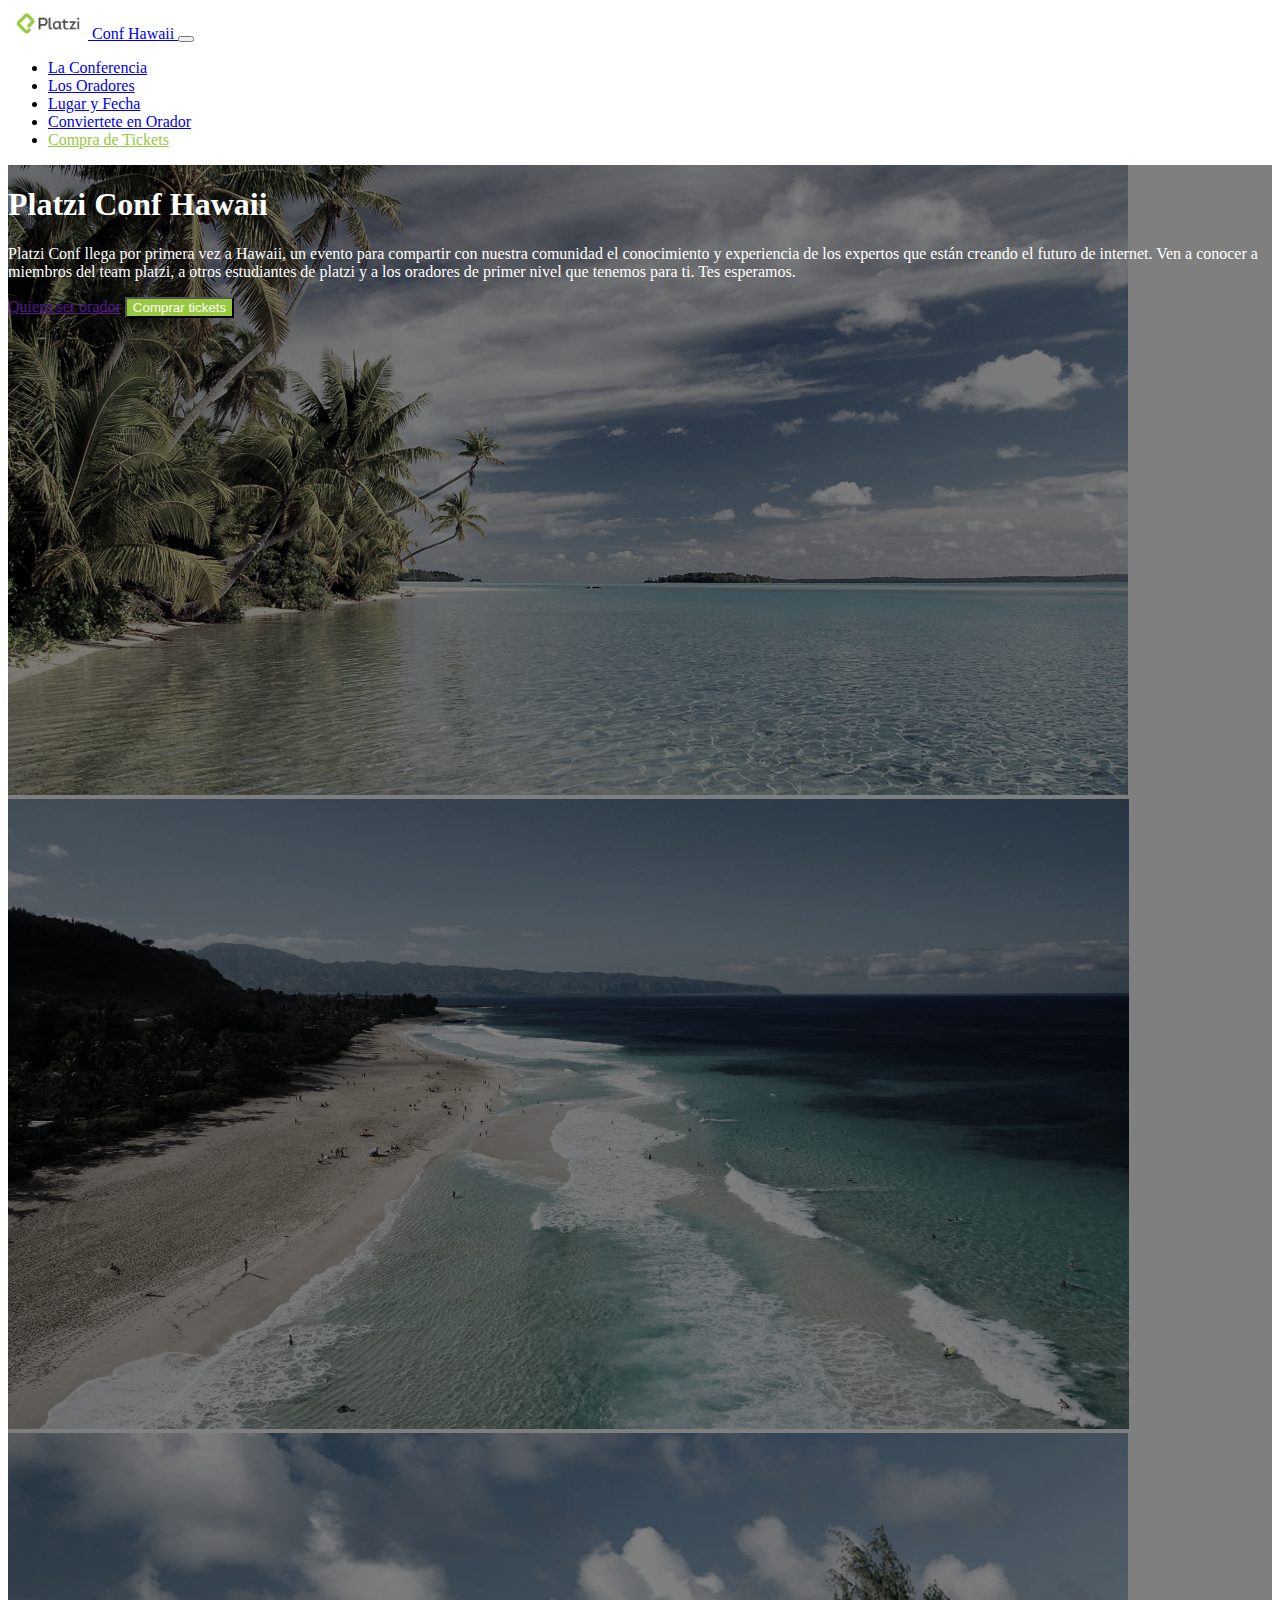
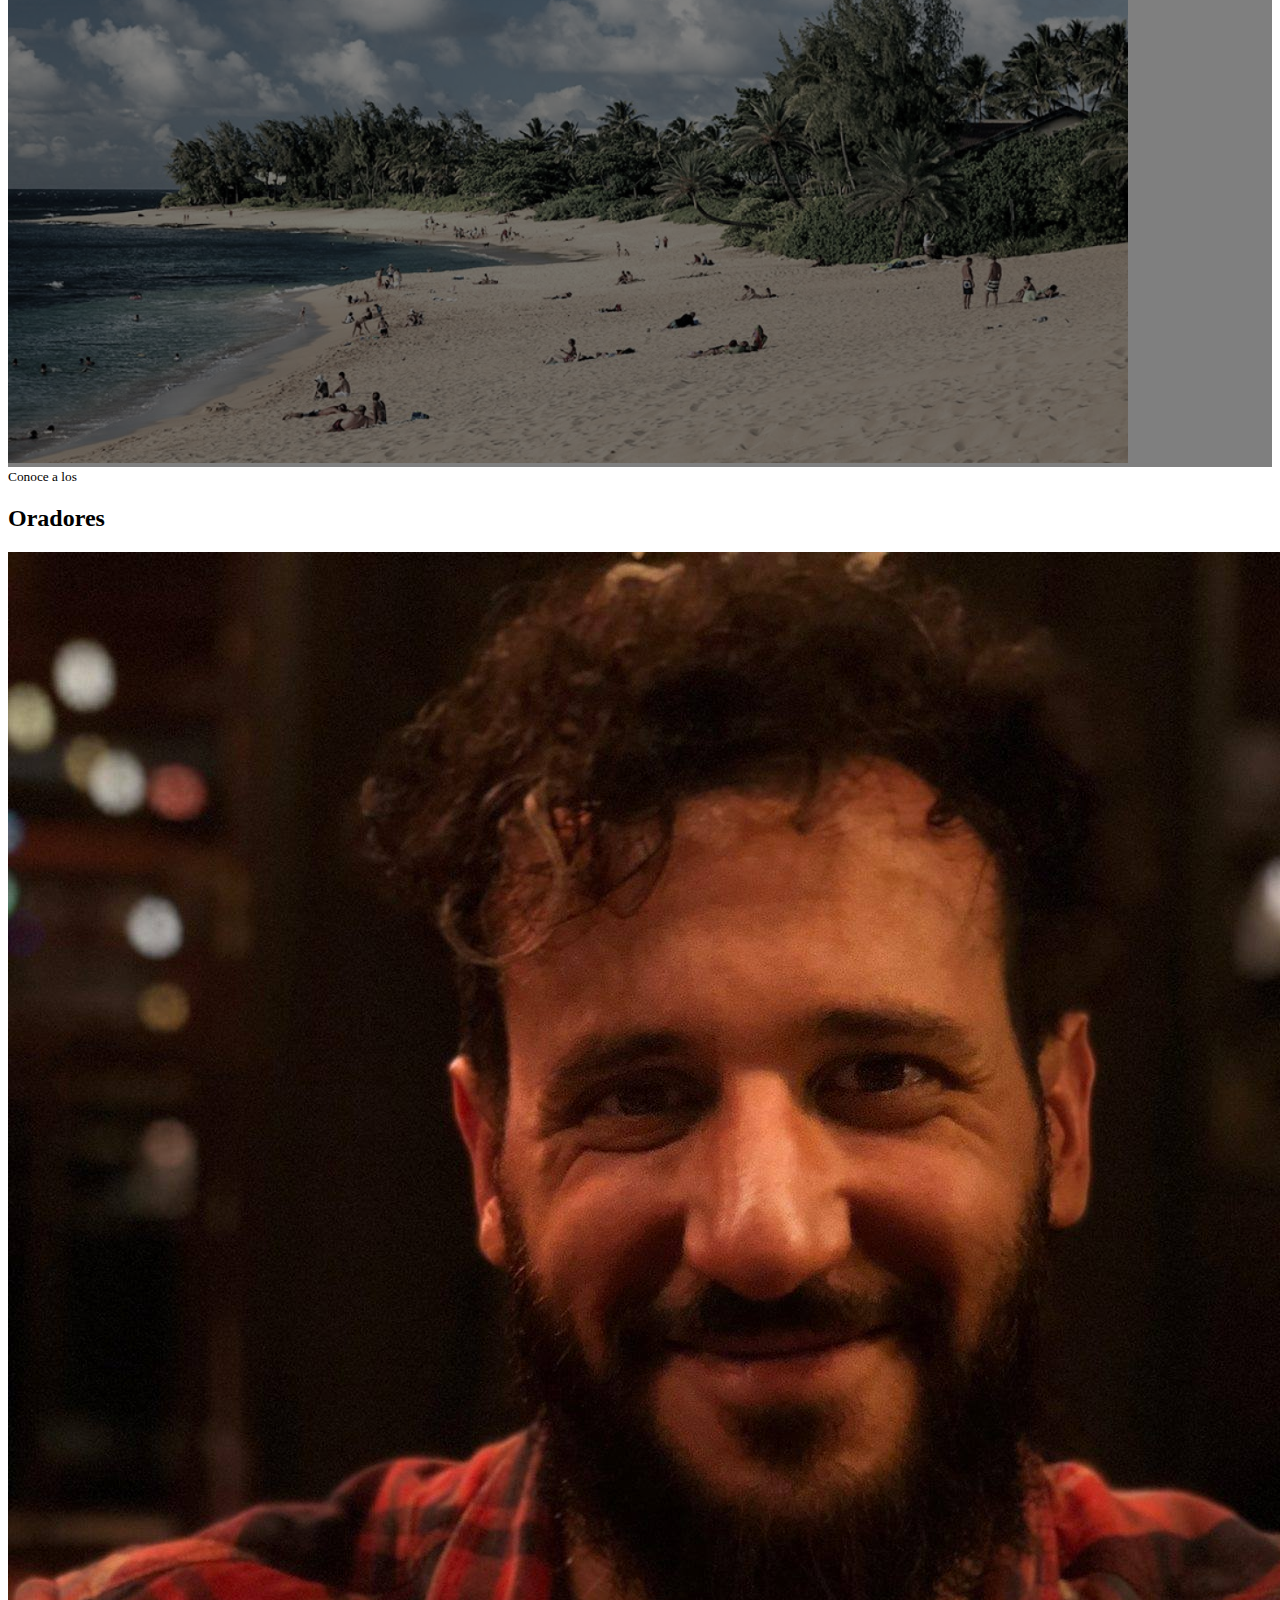
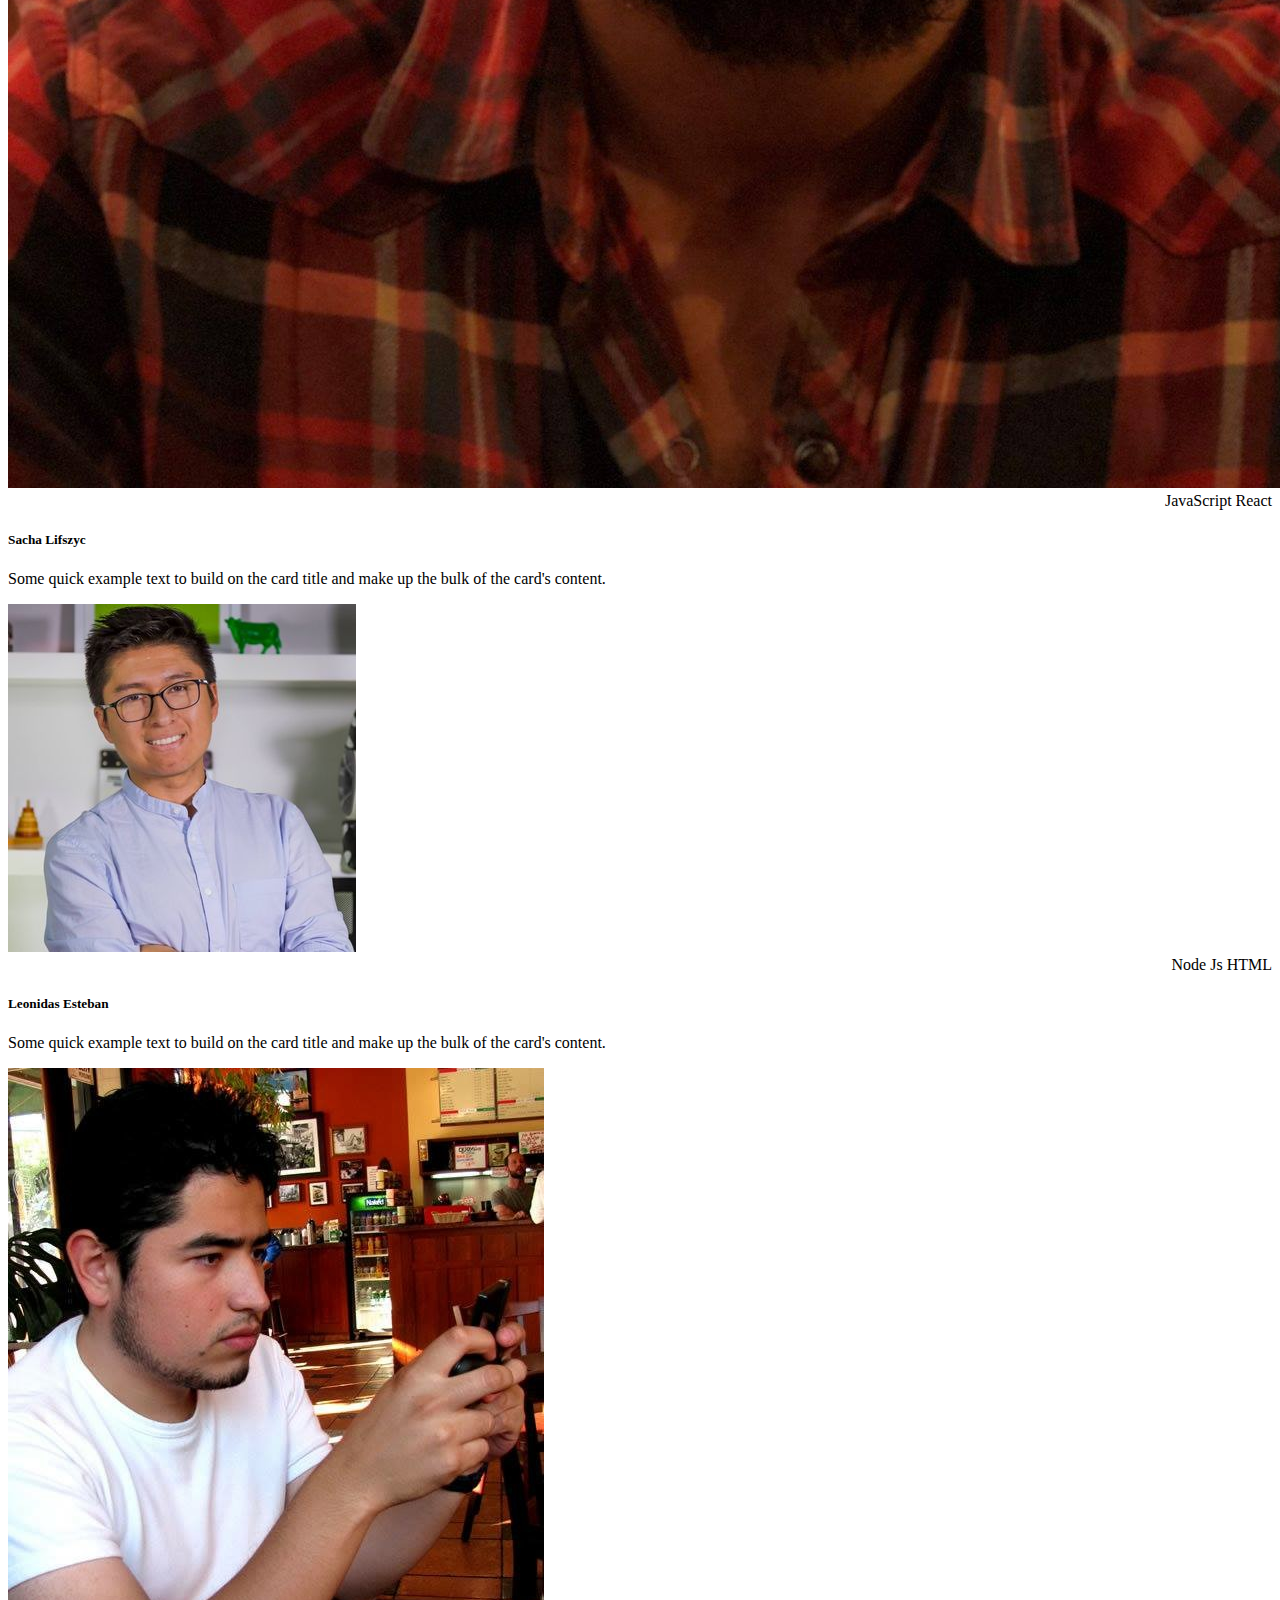
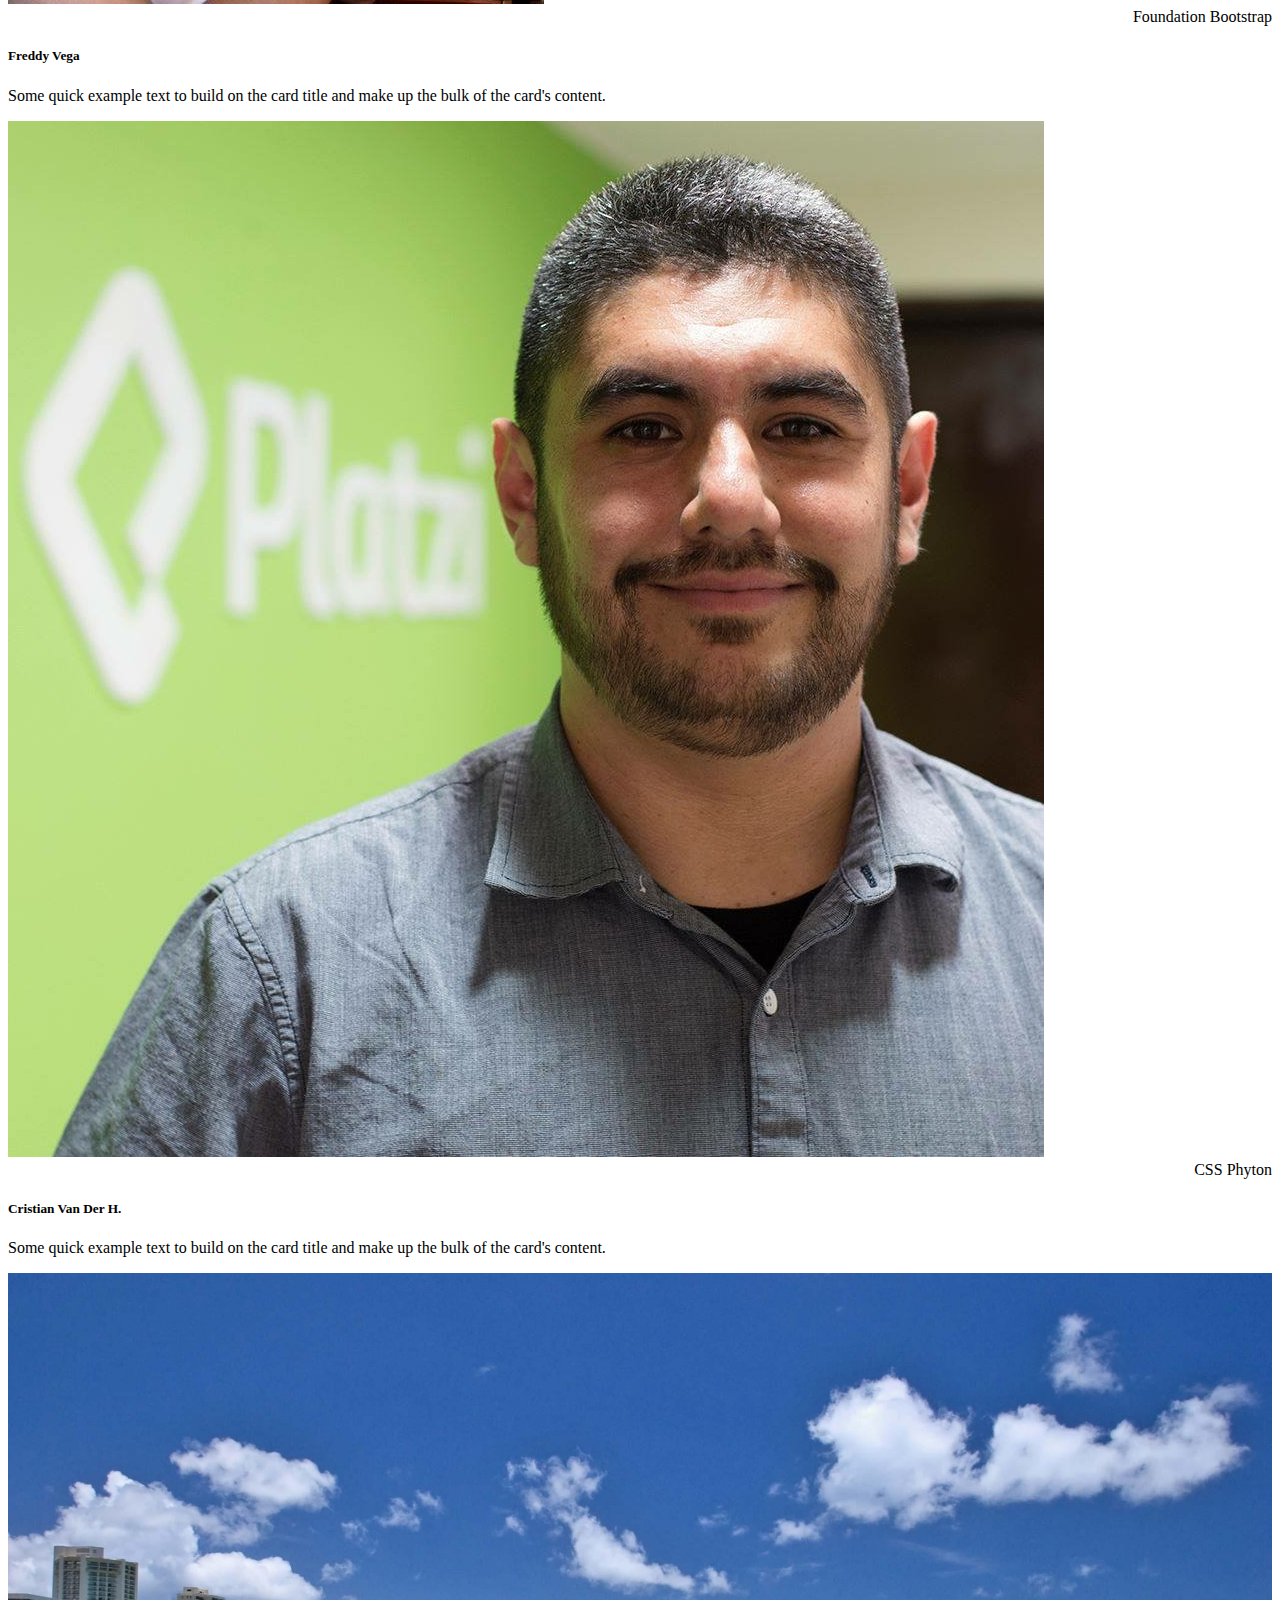
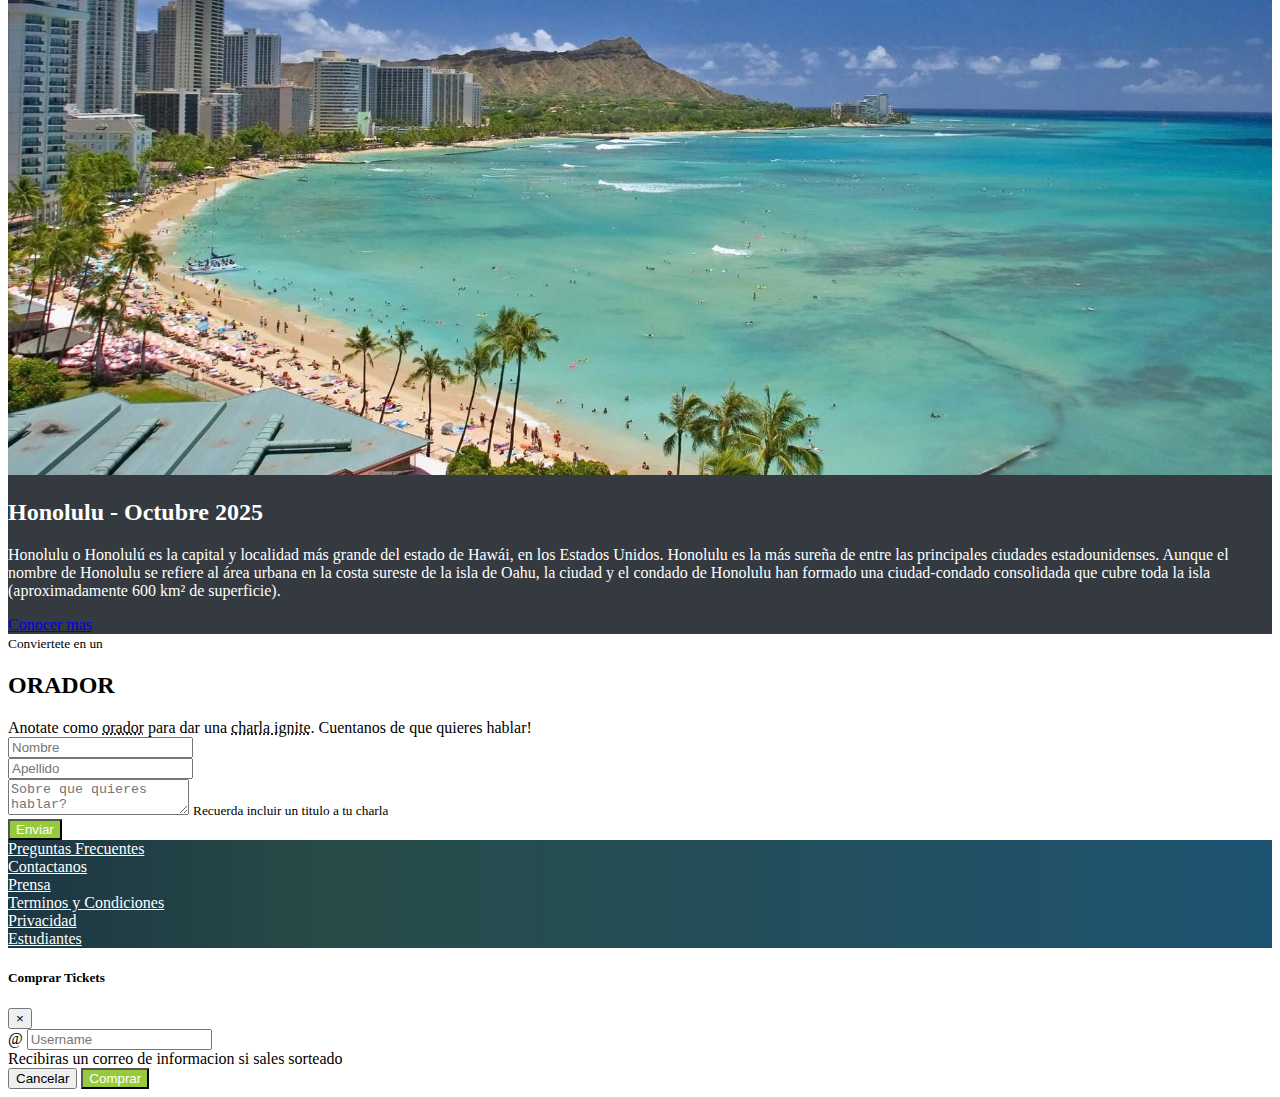
<file: index.html>
<!doctype html>
<html lang="en">
  <head>
    <!-- Required meta tags -->
    <meta charset="utf-8">
    <meta name="viewport" content="width=device-width, initial-scale=1, shrink-to-fit=no">

    <!-- Bootstrap CSS -->
    <link rel="stylesheet" href="https://cdn.jsdelivr.net/npm/bootstrap@4.5.3/dist/css/bootstrap.min.css" integrity="sha384-TX8t27EcRE3e/ihU7zmQxVncDAy5uIKz4rEkgIXeMed4M0jlfIDPvg6uqKI2xXr2" crossorigin="anonymous">
    <link rel="stylesheet" type="text/css" href="./index.css">

    <title>Conf Hawaii</title>
  </head>
  <body data-spy="scroll" data-target="#navbar" data-offset="57">
    <!-- header -->
    <header>
        <nav id="header" class="navbar navbar-expand-lg navbar-dark bg-dark fixed-top">
            <div class="container">
                  <div class="container-fluid">
                    <a class="navbar-brand" href="#">
                        <img src="./assets/img/descarga.png" alt="Platzi logo"> Conf Hawaii
                    </a>
                    <button class="navbar-toggler" type="button" data-toggle="collapse" data-target="#navbar" aria-controls="navbarSupportedContent" aria-expanded="false" aria-label="Toggle navigation">
                      <span class="navbar-toggler-icon"></span>
                    </button>
                    <div class="collapse navbar-collapse" id="navbar">
                      <ul class="navbar-nav ml-auto mb-2 mb-lg-0">
                        <li class="nav-item">
                          <a class="nav-link " aria-current="page" href="#main">La Conferencia</a>
                        </li>
                        <li class="nav-item">
                          <a class="nav-link" href="#speakers">Los Oradores</a>
                        </li>
                        <li class="nav-item">
                          <a class="nav-link" href="#place-time">Lugar y Fecha</a>
                        </li>
                        <li class="nav-item">
                          <a class="nav-link" href="#conviertete-en-orador">Conviertete en Orador</a>
                        </li>
                        <li class="nav-item">
                          <a class="nav-link text-platzi" href="#" data-toggle="modal" data-target="#modalcompra">Compra de Tickets</a>
                        </li>
                        
                      </ul>
                    </div>
                  </div>
          </div>
        </nav>
    </header>
    <!-- header -->
    
    <!-- Main -->
    <main id="main">
        
      <div id="carousel" class="carousel slide carousel-fade" data-ride="carousel" data-pause="false">
        <div class="carousel-inner">
          <div class="carousel-item active">
            <img class="d-block w-100" src="assets/img/hawaii.jpg" alt="Hawaii">
          </div>
          <div class="carousel-item">
            <img class="d-block w-100" src="assets/img/hawaii2.jpg" alt="hawaii2">
          </div>
          <div class="carousel-item">
            <img class="d-block w-100" src="assets/img/hawaii3.jpeg" alt="hawaii3">
          </div>

          <div class="overlay">
            <div class="container">
              <div class="row align-items-center">
                <div class="col-md-6 offset-md-6 text-md-right text-center">
                  <h1>Platzi Conf Hawaii</h1>
                  <p class="d-none d-md-block">Platzi Conf llega por primera vez a Hawaii, un evento para compartir con nuestra comunidad el conocimiento y experiencia
                  de los expertos que están creando el futuro de internet.
                Ven a conocer a miembros del team platzi, a otros estudiantes de platzi
              y a los oradores de primer nivel que tenemos para ti.
            Tes esperamos.</p>
            <a href="" class="btn btn-outline-light">Quiero ser orador</a>
            <button type="button" class="btn btn-platzi" data-toggle="modal" data-target="#modalcompra">Comprar tickets</button>
                </div>
              </div>
            </div>
          </div>

        </div>
      </div>

    </main>
    <!-- Main -->

    <!-- Cards -->

    <section id="speakers" class="mt-4 ">
      <div class="container">
        <div class="row">
          <div class="col text-center text-uppercase">
            <small>Conoce a los</small>
            <h2>Oradores</h2>
          </div>
        </div>
        <div class="row">
          <div class="col-md-6 col-sm-12 col-lg-4  mb-4">
            <div class="card" >
              <img class="card-img-top" src="assets/speakers/sacha.jpg" alt="Card image cap">
              <div class="card-body">
                <div class="badges">
                  <span class="badge badge-warning">JavaScript</span>
                  <span class="badge badge-info">React</span>
                </div>
                <h5 class="card-title ">Sacha Lifszyc</h5>
                <p class="card-text">Some quick example text to build on the card title and make up the bulk of the card's content.</p>
              </div>
            </div>
          </div>

          <div class="col-md-6 col-sm-12 col-lg-4 mb-4">
            <div class="card" >
              <img class="card-img-top" src="assets/speakers/leonidas2.jpeg" alt="Card image cap">
              <div class="card-body">
                <div class="badges">
                  <span class="badge badge-warning">Node Js</span>
                  <span class="badge badge-info">HTML</span>
                </div>
                <h5 class="card-title ">Leonidas Esteban</h5>
                <p class="card-text">Some quick example text to build on the card title and make up the bulk of the card's content.</p>
              </div>
            </div>
          </div>

          <div class="col-md-6 col-sm-12 col-lg-4 mb-4">
            <div class="card" >
              <img class="card-img-top" src="assets/speakers/freddy.jpeg" alt="Card image cap">
              <div class="card-body">
                <div class="badges">
                  <span class="badge badge-warning">Foundation</span>
                  <span class="badge badge-info">Bootstrap</span>
                </div>
                <h5 class="card-title ">Freddy Vega</h5>
                <p class="card-text">Some quick example text to build on the card title and make up the bulk of the card's content.</p>
              </div>
            </div>
          </div>

          <div class="col-md-6 col-sm-12 col-lg-4 mb-4">
              <div class="card" >
                <img class="card-img-top" src="assets/speakers/cvander.jpeg" alt="Card image cap">
                <div class="card-body">
                  <div class="badges">
                    <span class="badge badge-warning">CSS</span>
                    <span class="badge badge-info">Phyton</span>
                  </div>
                  <h5 class="card-title ">Cristian Van Der H.</h5>
                  <p class="card-text">Some quick example text to build on the card title and make up the bulk of the card's content.</p>
                </div>
              </div>
            </div>
          </div>
        </div>
      </section>

    <!-- Cards -->

    <!-- Lugar y Fecha -->

    <section id="place-time">
      <div class="container-fluid">
        <div class="row">
          <div class="col-12 col-lg-6  pl-0 pr-0 ">
            <img src="assets/img/honolulu.jpg" alt="Honolulu"> 
          </div>
          <div class="col-12 col-lg-6 pt-4 pb-4">
            <h2>Honolulu - Octubre 2025</h2>
            <p>Honolulu o Honolulú es la capital y localidad más grande del estado de Hawái, en los Estados Unidos. Honolulu es la más sureña de entre las principales ciudades estadounidenses. Aunque el nombre de Honolulu se refiere al área urbana en la costa sureste de la isla de Oahu, la ciudad y el condado de Honolulu han formado una ciudad-condado consolidada que cubre toda la isla (aproximadamente 600 km² de superficie).</p>
            <a class="btn btn-outline-light" href="https://es.wikipedia.org/wiki/Honolulu">Conocer mas</a>
          </div>
        </div>
      </div>
    </section>

    <!-- Lugar y Fecha -->
    
    <!-- Conviertete en Orador -->

    <section id="conviertete-en-orador" class="pt-2 pb-4">
      <div class="container">
        <div class="row">
          <div class="col text-uppercase text-center">
            <small >Conviertete en un</small>
            <h2>ORADOR</h2>
          </div>
        </div>
        <div class="row">
          <div class="col text-center">Anotate como <abbr data-toggle="tooltip" title="Persona que habla en público, pronuncia un discurso o una conferencia." >orador</abbr> para dar una  <abbr data-toggle="tooltip" title="Charlas de 5 minutos.">charla ignite</abbr>. Cuentanos de que quieres hablar!</div>
        </div>
      </div>
      <div class="row">
        <div class="col col-md-10 offset-md-1 col-lg-8 offset-lg-2  pt-2">
          <form>
            <div class="form-row">
              <div class="form-group col-12 col-md-6">
                <input type="text" class="form-control" placeholder="Nombre">
              </div>
              <div class="form-group col-12 col-md-6">
                <input type="text" class="form-control" placeholder="Apellido">
              </div>
            </div>
            <div class="form-row">
              <div class="form-group col">
                <textarea name="text" class="form-control form-control-lg" placeholder="Sobre que quieres hablar?"></textarea>
                <small class="form-text text-muted">Recuerda incluir un titulo a tu charla</small>
              </div>
            </div>
            <div class="form-row">
              <div class="col">
                <button type="button" class="btn btn-platzi btn-block">Enviar</button>
              </div>
            </div>
          </form>
        </div>
      </div>
    </section>

    <!-- COnviertete en Orador -->
    <!-- footer -->
    <footer id="footer" class="pb-4 pt-4">
        <div class="container">
            <div class="row text-center">
                <div class="col-12 col-lg">
                    <a href=""> Preguntas Frecuentes </a>
                </div>
                <div class="col-12 col-lg ">
                    <a href="">Contactanos</a>
                </div>
                <div class="col-12 col-lg">
                    <a href="">Prensa</a>
                </div>
                <div class="col-12 col-lg">
                    <a href="">Terminos y Condiciones</a>
                </div>
                <div class="col-12 col-lg">
                    <a href="">Privacidad</a>
                </div>
                <div class="col-12 col-lg">
                    <a href="">Estudiantes</a>
                </div>
            </div>
        </div>
    </footer>
<!-- footer -->

  <!-- Modal -->
  <div class="modal fade" id="modalcompra" tabindex="-1" role="dialog" aria-labelledby="exampleModalCenterTitle" aria-hidden="true">
    <div class="modal-dialog modal-dialog-centered" role="document">
      <div class="modal-content">
        <div class="modal-header">
          <h5 class="modal-title" id="exampleModalCenterTitle">Comprar Tickets</h5>
          <button type="button" class="close" data-dismiss="modal" aria-label="Close">
            <span aria-hidden="true">&times;</span>
          </button>
        </div>
        <div class="modal-body">
          <form>
            <div class="form-row">
              <div class="form-group col">
                <div class="input-group mb-3">
                  <span class="input-group-text" id="basic-addon1">@</span>
                  <input type="text" class="form-control" placeholder="Username" aria-label="Username" aria-describedby="basic-addon1">
                </div>    
              </div>
            </div>
          </form>
          <div class="alert alert-warning" role="alert">
            Recibiras un correo de informacion si sales sorteado
          </div>
        </div>
        <div class="modal-footer">
          <button type="button" class="btn btn-secondary" data-dismiss="modal">Cancelar</button>
          <button type="button" class="btn btn-platzi">Comprar</button>
        </div>
      </div>
    </div>
  </div>
  <!-- Modal -->

    <script src="https://code.jquery.com/jquery-3.5.1.slim.min.js" integrity="sha384-DfXdz2htPH0lsSSs5nCTpuj/zy4C+OGpamoFVy38MVBnE+IbbVYUew+OrCXaRkfj" crossorigin="anonymous"></script>
    <script src="https://cdn.jsdelivr.net/npm/bootstrap@4.5.3/dist/js/bootstrap.bundle.min.js" integrity="sha384-ho+j7jyWK8fNQe+A12Hb8AhRq26LrZ/JpcUGGOn+Y7RsweNrtN/tE3MoK7ZeZDyx" crossorigin="anonymous"></script>
    <script src="https://cdn.jsdelivr.net/npm/bootstrap@5.0.0-beta1/dist/js/bootstrap.bundle.min.js" integrity="sha384-ygbV9kiqUc6oa4msXn9868pTtWMgiQaeYH7/t7LECLbyPA2x65Kgf80OJFdroafW" crossorigin="anonymous"></script>
    <script src="index.js"></script>
  </body>
</html>
</file>
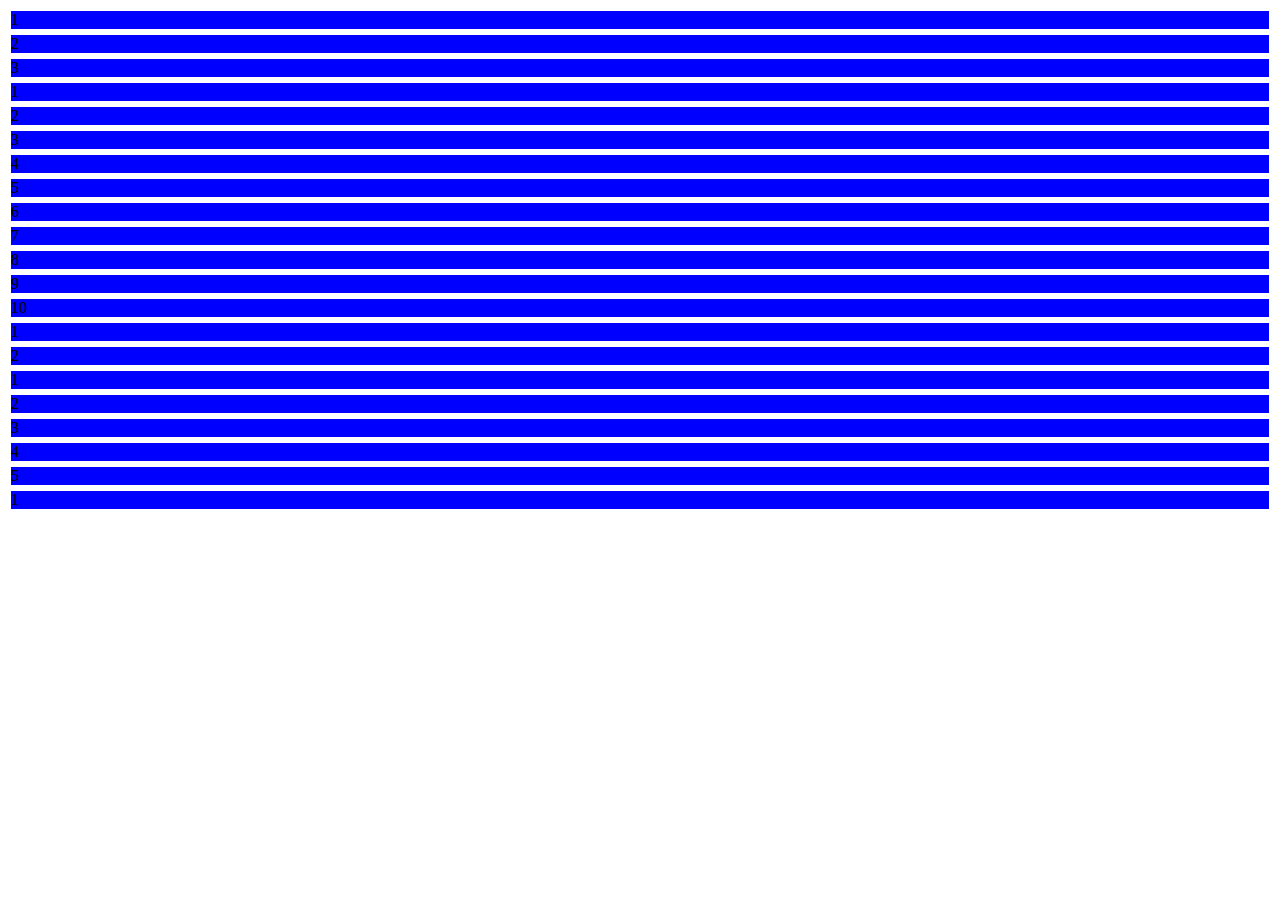
<file: Reto/desafio.html>
<!doctype html>
<html lang="en">
  <head>
    <!-- Required meta tags -->
    <meta charset="utf-8">
    <meta name="viewport" content="width=device-width, initial-scale=1">

    <!-- Bootstrap CSS -->
    <link href="https://cdn.jsdelivr.net/npm/bootstrap@5.0.0-beta1/dist/css/bootstrap.min.css" rel="stylesheet" integrity="sha384-giJF6kkoqNQ00vy+HMDP7azOuL0xtbfIcaT9wjKHr8RbDVddVHyTfAAsrekwKmP1" crossorigin="anonymous">
    <link rel="stylesheet" type="text/css" href="./desafio.css">

    <title>Desafío 1</title>
  </head>
  <body>
    <div class="container">
      <div class="row">
        <div class="col-4 fondo">1</div>
        <div class="col-4 fondo"  >2</div>
        <div class="col-4 fondo" >3</div>
      </div>
      <div class="row">
        <div class="col-2 fondo" >1</div> 
        <div class="col-1 fondo" >2</div> 
        <div class="col-1 fondo" >3</div> 
        <div class="col-1 fondo" >4</div> 
        <div class="col-1 fondo" >5</div> 
        <div class="col-1 fondo" >6</div> 
        <div class="col-1 fondo" >7</div> 
        <div class="col-1 fondo" >8</div> 
        <div class="col-1 fondo" >9</div>
        <div class="col-2 fondo" >10</div> 
      </div>
      <div class="row">
        <div class="col-6 fondo" >1</div>
        <div class="col-6 fondo" >2</div>
      </div>
      <div class="row">
        <div class="col-3 fondo" >1</div>
        <div class="col-2 fondo" >2</div>
        <div class="col-2 fondo" >3</div>
        <div class="col-2 fondo" >4</div>
        <div class="col-3 fondo" >5</div>
      </div>
      <div class="row">
        <div class="col-12 fondo">1</div>
      </div>
    </div>


    <script src="https://cdn.jsdelivr.net/npm/bootstrap@5.0.0-beta1/dist/js/bootstrap.bundle.min.js" integrity="sha384-ygbV9kiqUc6oa4msXn9868pTtWMgiQaeYH7/t7LECLbyPA2x65Kgf80OJFdroafW" crossorigin="anonymous"></script>

  </body>
</html>
</file>
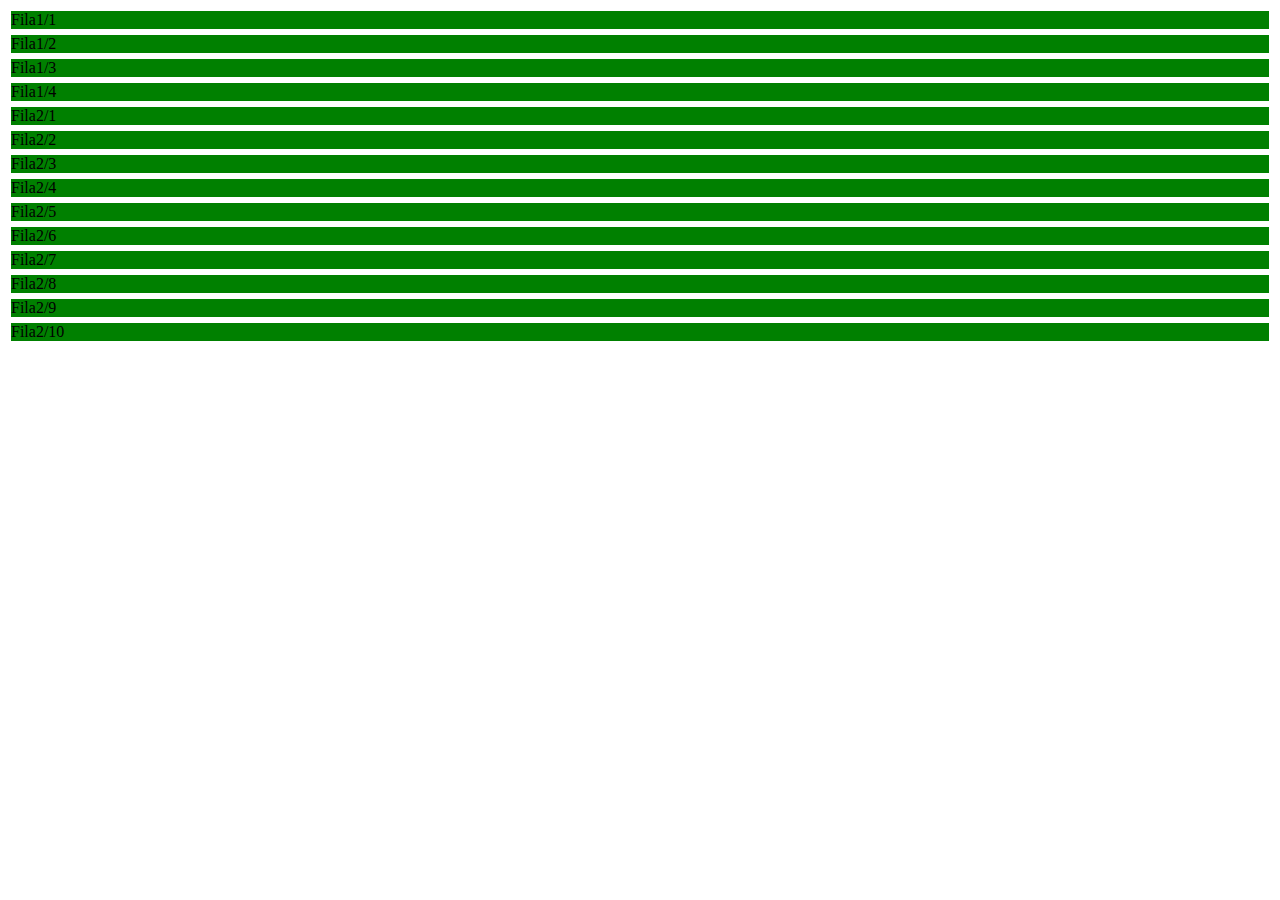
<file: Reto/desafio2.html>
<!doctype html>
<html lang="en">
  <head>
    <!-- Required meta tags -->
    <meta charset="utf-8">
    <meta name="viewport" content="width=device-width, initial-scale=1">

    <!-- Bootstrap CSS -->
    <link href="https://cdn.jsdelivr.net/npm/bootstrap@5.0.0-beta1/dist/css/bootstrap.min.css" rel="stylesheet" integrity="sha384-giJF6kkoqNQ00vy+HMDP7azOuL0xtbfIcaT9wjKHr8RbDVddVHyTfAAsrekwKmP1" crossorigin="anonymous">
    <link rel="stylesheet" type="text/css" href="./desafio.css">

    <title>Desafio 2</title>
  </head>
  <body>
    <div class="container">
      <div class="row">
        <div class="col-6 col-lg-3 col-sm-6 col-md-3 fondo1">Fila1/1</div>
        <div class="col-6 col-lg-3 col-sm-6 col-md-3 fondo1">Fila1/2</div>
        <div class="col-6 col-lg-3 col-sm-6 col-md-3 fondo1">Fila1/3</div>
        <div class="col-6 col-lg-3 col-sm-6 col-md-3 fondo1">Fila1/4</div>
      </div>
      <div class="row">
        <div class="col-12 col-md-6 col-sm-12 col-lg-2 fondo1">Fila2/1</div>
        <div class="col-12 col-md-6 col-sm-12 col-lg-1 fondo1">Fila2/2</div>
        <div class="col-12 col-md-6 col-sm-12 col-lg-1 fondo1">Fila2/3</div>
        <div class="col-12 col-md-6 col-sm-12 col-lg-1 fondo1">Fila2/4</div>
        <div class="col-12 col-md-6 col-sm-12 col-lg-1 fondo1">Fila2/5</div>
        <div class="col-12 col-md-6 col-sm-12 col-lg-1 fondo1">Fila2/6</div>
        <div class="col-12 col-md-6 col-sm-12 col-lg-1 fondo1">Fila2/7</div>
        <div class="col-12 col-md-6 col-sm-12 col-lg-1 fondo1">Fila2/8</div>
        <div class="col-12 col-md-6 col-sm-12 col-lg-1 fondo1">Fila2/9</div>
        <div class="col-12 col-md-6 col-sm-12 col-lg-2 fondo1">Fila2/10</div>
      </div>
    </div>

    <script src="https://cdn.jsdelivr.net/npm/bootstrap@5.0.0-beta1/dist/js/bootstrap.bundle.min.js" integrity="sha384-ygbV9kiqUc6oa4msXn9868pTtWMgiQaeYH7/t7LECLbyPA2x65Kgf80OJFdroafW" crossorigin="anonymous"></script>

    
  </body>
</html>
</file>
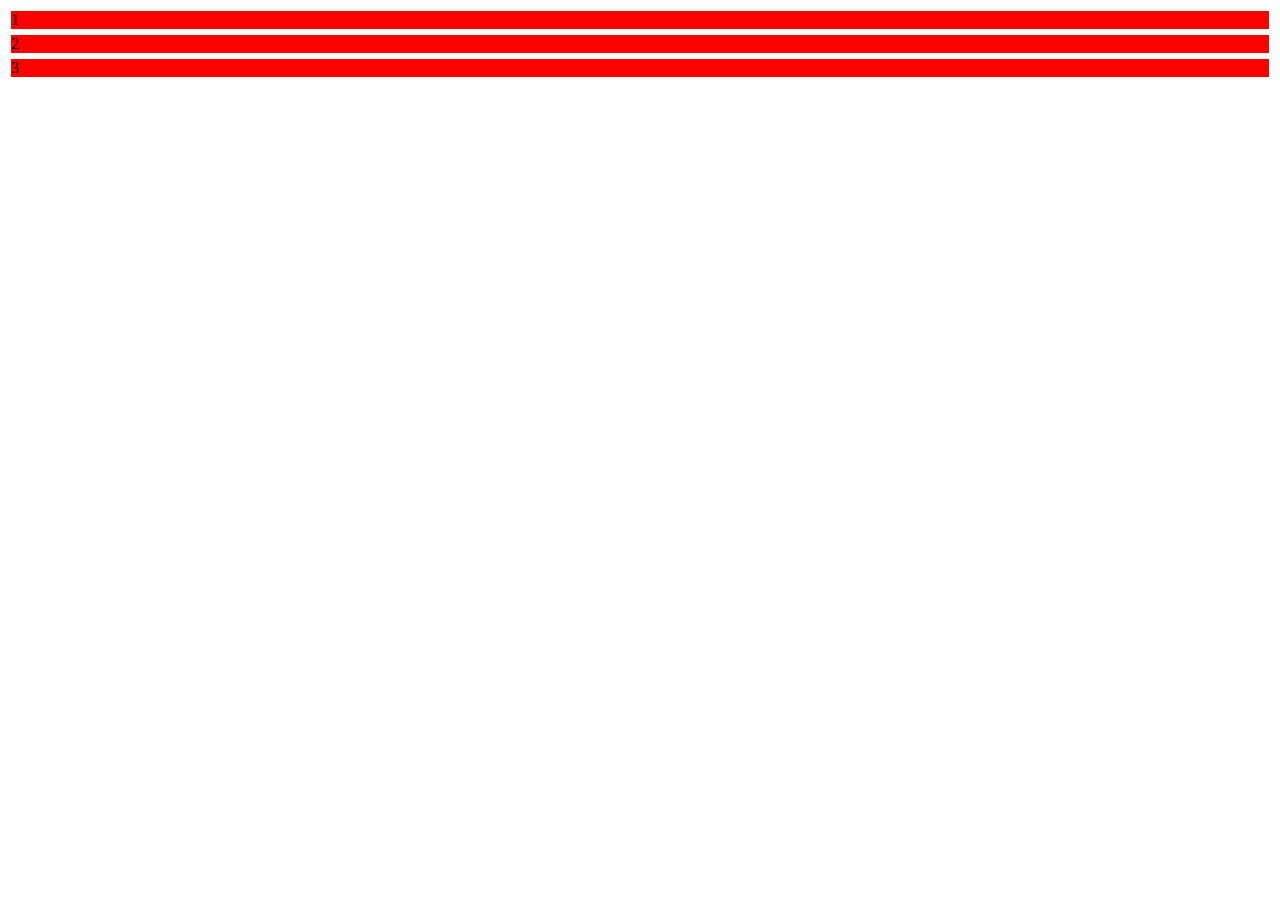
<file: Reto/desafio3.html>
<!doctype html>
<html lang="en">
  <head>
    <!-- Required meta tags -->
    <meta charset="utf-8">
    <meta name="viewport" content="width=device-width, initial-scale=1">

    <!-- Bootstrap CSS -->
    <link href="https://cdn.jsdelivr.net/npm/bootstrap@5.0.0-beta1/dist/css/bootstrap.min.css" rel="stylesheet" integrity="sha384-giJF6kkoqNQ00vy+HMDP7azOuL0xtbfIcaT9wjKHr8RbDVddVHyTfAAsrekwKmP1" crossorigin="anonymous">
    <link rel="stylesheet" type="text/css" href="./desafio.css">

    <title>Desafio 3</title>
  </head>
  <body>
    <div class="container">
      <div class="row">
        <div class="col-12 col-lg-6 offset-md-6 fondo2">1</div>
        <div class="col-10  col-md-8 col-lg-8 col-sm-10 offset-md-2  fondo2">2</div>
        <div class="col col-3 offset-lg-0 offset-md-0 offset-9 fondo2">3</div>
      </div>
    </div>

    <script src="https://cdn.jsdelivr.net/npm/bootstrap@5.0.0-beta1/dist/js/bootstrap.bundle.min.js" integrity="sha384-ygbV9kiqUc6oa4msXn9868pTtWMgiQaeYH7/t7LECLbyPA2x65Kgf80OJFdroafW" crossorigin="anonymous"></script>

    
  </body>
</html>
</file>
<file: index.css>
.text-platzi{
	color: #97c93e !important;
}

.btn-platzi{
	background-color: #97c93e;
	color: white;
}

.btn-platzi:hover{
	background-color: #82ad36;
}

#header img{
	width: 80px;
}

#main .carousel-inner img{
	max-height: 70vh;
	object-fit: cover;
	filter: grayscale(70%);
}

#carousel{
	position: relative;
}

#carousel .overlay{
	position: absolute;
	top: 0;
	bottom: 0;
	left: 0;
	right: 0;
	background-color: rgba(0, 0, 0, 0.5);
	color: white;
	z-index: 1;
}

.badges{
	text-align: right;
}

#place-time img{
	max-width: 100%;
}

#place-time{
	background-color: #343a40;
	color: white;
}

#footer{
	background: linear-gradient(90deg,#1c3643, #274b47 25%, #1e5372);

}

#footer a{
	color: white;
}

#carousel .overlay .container,
#carousel .overlay .row{
	height: 100%;
}
</file>
<file: Reto/desafio.css>
.fondo{
	background-color: blue;
	border: solid;
	border-color: white;
}

.fondo1{
	background-color: green;
	border:solid;
	border-color: white;
}

.fondo2{
	background-color: red;
	border:solid;
	border-color: white;
}
</file>
